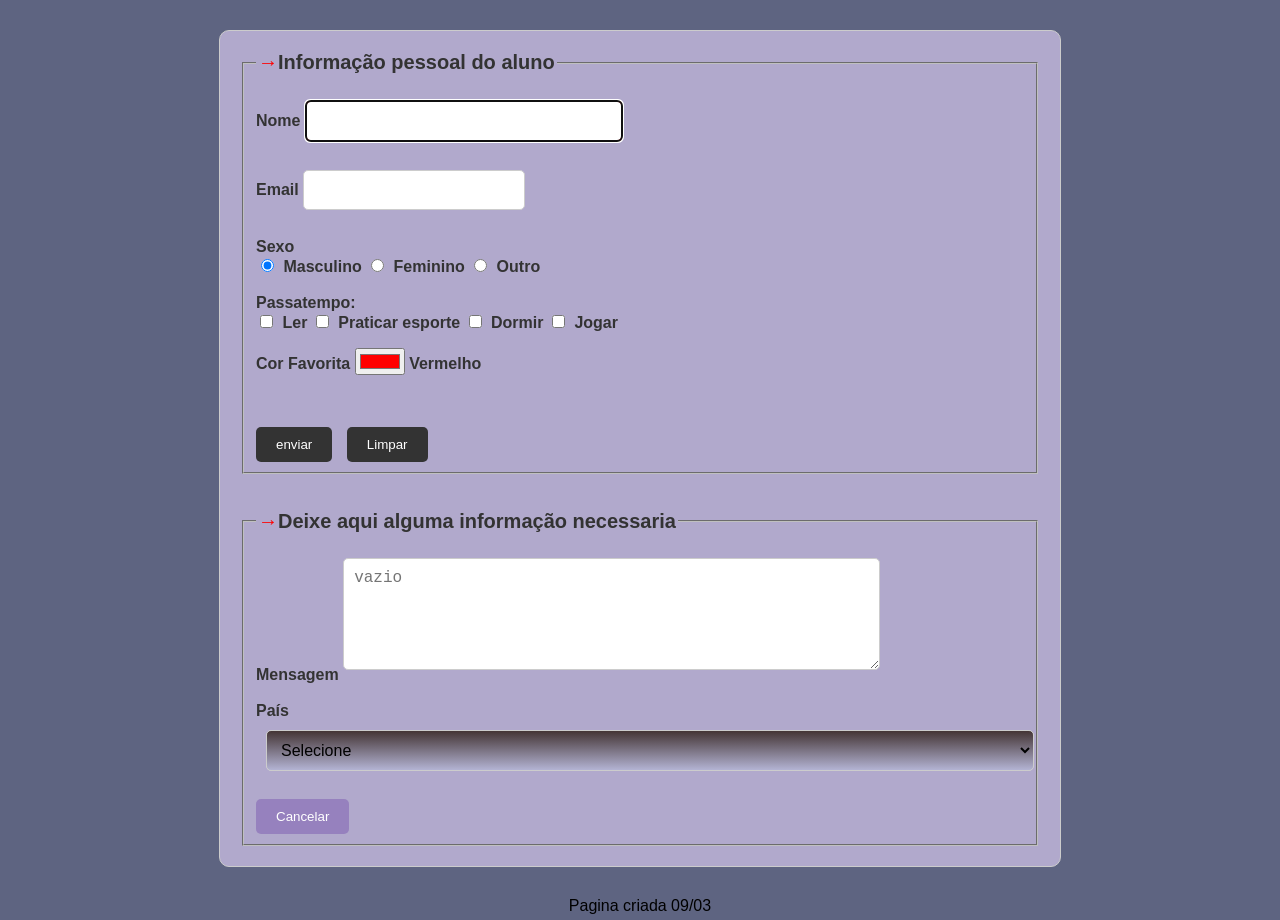
<file: Exercicio2.html>
<!DOCTYPE html>
<html lang="en">
<head>
    <meta charset="UTF-8">
    <title>Paginas utilizando forms</title>
    <link rel="stylesheet" href="Exercicio2.css">
</head>
<body>
    <main>
        <div id="formulario">
            <form action="">
                <section>
                    <fieldset>
                        <legend>Informação pessoal do aluno</legend>
                        <label for="nome">Nome</label>
                        <input type="text" id="nome" name="nome" required size="30" maxlength="50" pattern="[a-zA-Z]{1,50}" autofocus/>
                        <br>
                        <br>
                        <label for="email">Email</label>
                        <input type="email" id="email" name="email">
                        <br>
                        <br>
                        <label>Sexo</label>
                        <br>
                        <input type="radio" id="masculino" name="sexo" value="M" checked>
                        <label>Masculino</label>
                        <input type="radio" id="feminino" name="sexo" value="F">
                        <label>Feminino</label>
                        <input type="radio" id="outro" name="sexo" value="O">
                        <label>Outro</label>
                        <br>
                        <br>
                        <label>Passatempo:</label>
                        <br>
                        <input type="checkbox" id="passatempo1" name="passatempos" value="ler">
                        <label>Ler</label>
                        <input type="checkbox" id="passatempo2" name="passatempos" value="esporte">
                        <label>Praticar esporte</label>
                        <input type="checkbox" id="passatempo3" name="passatempos" value="dormir">
                        <label>Dormir</label>
                        <input type="checkbox" id="passatempo4" name="passatempos" value="jogar">
                        <label>Jogar</label>
                        <p>
                            <label>Cor Favorita</label>
                            <input type="color" id="cor" name="cor" value="#ff0000">
                            <label>Vermelho</label>
                        </p>
                        <br>
                        <br>
                        <input type="submit" value="enviar">
                        <button type="reset">Limpar</button>
                    </fieldset>
                    <br>
                    <br>
                    <fieldset>
                        <legend>Deixe aqui alguma informação necessaria</legend>
                        <label>Mensagem</label>
                        <textarea name="mensagem" id="mensagem" cols="50" rows="5" placeholder="vazio"></textarea>
                        <br>
                        <br>
                        <label>País</label>
                        <select name="pais" id="pais">
                            <option value="">Selecione</option>
                            <option value="brasil">Brasil</option>
                            <option value="eua">Eua</option>
                            <option value="portugal">Portugal</option>
                            <option value="espanha">Espanha</option>
                        </select>
                        <br>
                        <br>
                        <button type="button">Cancelar</button>
                    </fieldset>
                </section>
            </form>
        </div>
    </main>
    <footer class="rodape">Pagina criada 09/03
    </footer>
</body>
</html>
</file>
<file: Exercicio2.css>
body{
    margin: 0;
    padding: 0;
    font-family: Arial, Helvetica, sans-serif;
    background-color: #5e6481;
}

#formulario{
    margin: 30px auto;
    padding: 20px;
    background-color: #b1a9cc;
    border: 1px solid #cccccc;
    border-radius: 10px;
    max-width: 800px;
}
label{
    font-size: 16x;
    font-weight: bold;
    color: #333333;
}

input[type="text"], input[type="email"], textarea{
    padding: 10px;
    border: 1px solid #cccccc;
    border-radius: 5px;
    font-size: 16px;
    margin-bottom: 10px;
}

input[type="radio"], input[type="checkbox"]{
    margin-right: 5px;
}

input[type="submit"], button[type="reset"], button[type="button"]{
    padding: 10px 20px;
    border: none;
    border-radius: 5px;
    color: #ffffff;
    background-color: #333333;
    cursor: pointer;
    margin-right: 10px;
}

button[type="button"]{
    background-color: #511e9848;
}

select{
    padding: 10px;
    border: 1px solid #cccccc;
    border-radius: 5px;
    font-size: 16px;
    width: 100%;
    margin: 10px;
    background-image: linear-gradient(to bottom, #443535, #b3b3d3);
}

select:focus{
    outline: 2px solid red;
    border-color: #333333;
}

legend::before{
    color: red;
    content: "→";
}

legend{
    font-size: 20px;
    font-weight: bold;
    color: #333333;
    margin-bottom: 20px;
}

input:invalid{
    border: 2px solid red;
}

.rodape{
    margin: 0 auto;
    text-align: center;
    justify-content: space-around;
}
</file>
